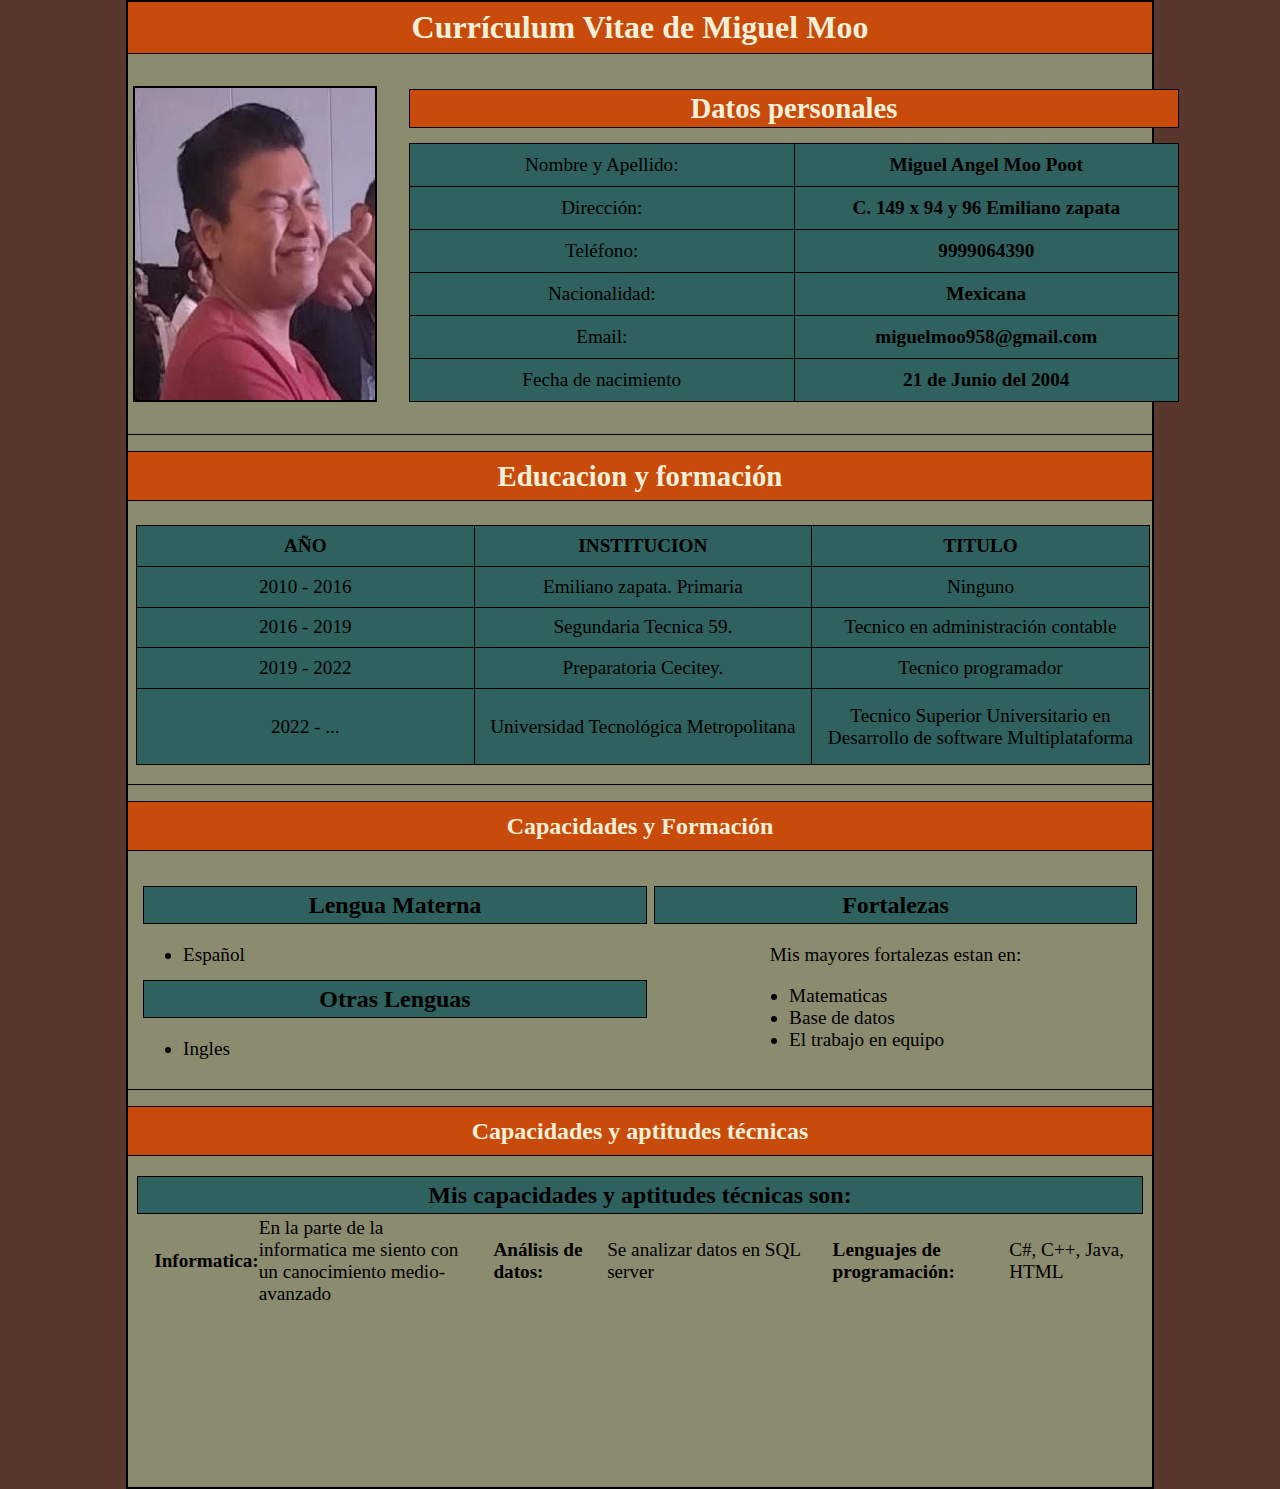
<file: Practicas/index.html>
<!DOCTYPE html>
<html lang="en">

<head>
    <meta charset="UTF-8">
    <meta http-equiv="X-UA-Compatible" content="IE=edge">
    <meta name="viewport" content="width=device-width, initial-scale=1.0">
    <link rel="stylesheet" href="style.css">
    <title>Curriculum</title>
</head>

<body>
    <header>
        <h1>Currículum Vitae de Miguel Moo</h1>
    </header>
    <main>
        <div class="datos">
            <img src="Foto.jpeg" alt="foto de miguel" id="foto">
            <div class="info">
                <table id="tabla-info">
                    <h2 id="titulo-datos">Datos personales</h2>
                    <tr>
                        <td class="td-info">Nombre y Apellido: </td>
                        <td class="td-info"><strong>Miguel Angel Moo Poot</strong> </td>
                    </tr>
                    <tr>
                        <td class="td-info">Dirección: </td>
                        <td class="td-info"><strong>C. 149 x 94 y 96 Emiliano zapata</strong></td>
                    </tr>
                    <tr>
                        <td class="td-info">Teléfono: </td>
                        <td class="td-info"><strong>9999064390</strong></td>
                    </tr>
                    <tr>
                        <td class="td-info">Nacionalidad: </td>
                        <td class="td-info"><strong>Mexicana</strong></td>
                    </tr>
                    <tr>
                        <td class="td-info">Email: </td>
                        <td class="td-info"><strong>miguelmoo958@gmail.com</strong></td>
                    </tr>
                    <tr>
                        <td class="td-info">Fecha de nacimiento</td>
                        <td class="td-info"><strong>21 de Junio del 2004</strong></td>
                    </tr>
                </table>
            </div>
        </div>
        <div class="Edu">
            <table id="table-edu">
                <h2 id="titulo-edu">Educacion y formación</h2>
                <tr>
                    <th class="th-edu">AÑO</th>
                    <th class="th-edu">INSTITUCION</th>
                    <th class="th-edu">TITULO</th>
                </tr>
                <tr>
                    <td class="td-edu">2010 - 2016</td>
                    <td class="td-edu">Emiliano zapata. Primaria</td>
                    <td class="td-edu">Ninguno</td>
                </tr>
                <tr>
                    <td class="td-edu">2016 - 2019</td>
                    <td class="td-edu">Segundaria Tecnica 59. </td>
                    <td class="td-edu">Tecnico en administración contable</td>
                </tr>
                <tr>
                    <td class="td-edu">2019 - 2022</td>
                    <td class="td-edu">Preparatoria Cecitey. </td>
                    <td class="td-edu">Tecnico programador</td>
                </tr>
                <tr>
                    <td class="td-edu">2022 - ...</td>
                    <td class="td-edu">Universidad Tecnológica Metropolitana</td>
                    <td class="td-edu">Tecnico Superior Universitario en <br>
                        Desarrollo de software Multiplataforma</td>
                </tr>
            </table>
        </div>
        <div class="cap-personales">
            <h2 id="titulo-cap">Capacidades y Formación</h2>
            <div class="con">
                <div class="len">
                    <h3 class="h3">Lengua Materna</h3>
                    <ul>
                        <li>Español</li>
                    </ul>
                </div>
                <div class="otraslen">
                    <h3 class="h3">Otras Lenguas</h3>
                    <ul>
                        <li>Ingles</li>
                    </ul>
                </div>
                <div class="forta">
                    <h3 class="h3">Fortalezas</h3>
                    <p>Mis mayores fortalezas estan en:</p>
                    <ul id="Forta" >
                        <li>Matematicas</li>
                        <li>Base de datos </li>
                        <li>El trabajo en equipo</li>
                    </ul>
                </div>
            </div>
        </div>
        <div class="cap-tecnicas">
            <h2 id="titulo-cap-tec">Capacidades y aptitudes técnicas</h2>
            <h3 class="cap-tec-ti" >Mis capacidades y aptitudes técnicas son:</h3>
            <ul id="cap-tec" >
                <li class="cap-te" ><strong> Informatica:</strong> En la parte de la informatica me siento con un canocimiento  medio-avanzado</li>
                <li class="cap-te" ><strong> Análisis de datos:</strong> Se analizar datos en SQL server </li>
                <li class="cap-te" ><strong>Lenguajes de programación:</strong> C#, C++, Java, HTML</li>
            </ul>
        </div>
    </main>
</body>

</html>
</file>
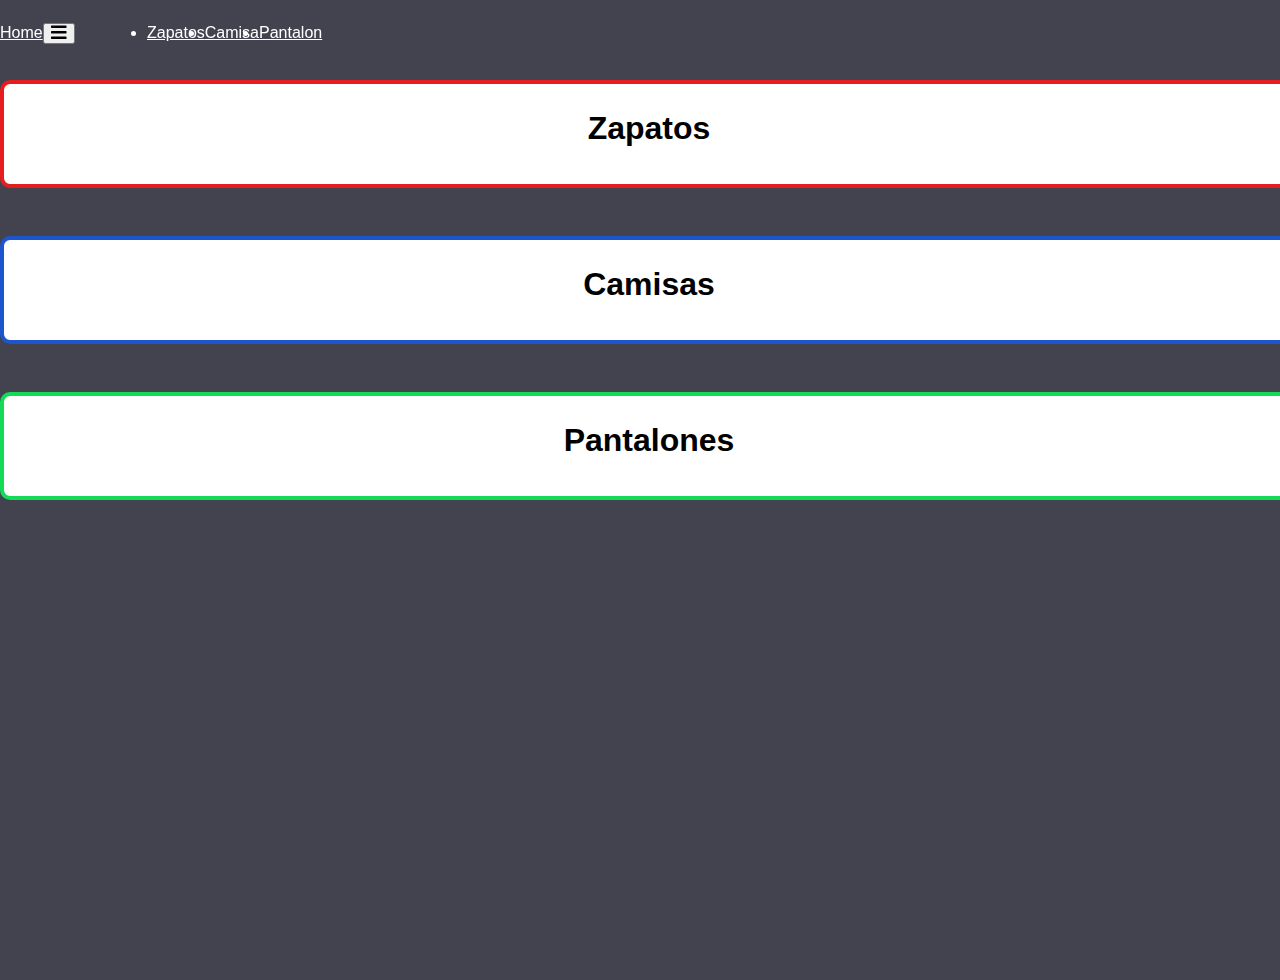
<file: proyecto/index.html>
<!DOCTYPE html>
<html lang="en">

<head>
    <meta charset="UTF-8">
    <meta name="viewport" content="width=device-width, initial-scale=1.0">
    <title>Home</title>
    <link href="https://cdn.jsdelivr.net/npm/bootstrap@5.1.3/dist/css/bootstrap.min.css" rel="stylesheet"
        integrity="sha384-1BmE4kWBq78iYhFldvKuhfTAU6auU8tT94WrHftjDbrCEXSU1oBoqyl2QvZ6jIW3" crossorigin="anonymous">
    <link rel="stylesheet" href="styles.css">
    <link rel="stylesheet" href="https://cdnjs.cloudflare.com/ajax/libs/font-awesome/5.15.4/css/all.min.css" />
    <script src="https://cdn.jsdelivr.net/npm/bootstrap@5.1.3/dist/js/bootstrap.bundle.min.js"
        integrity="sha384-ka7Sk0Gln4gmtz2MlQnikT1wXgYsOg+OMhuP+IlRH9sENBO0LRn5q+8nbTov4+1p"
        crossorigin="anonymous"></script>
    <script src="main.js" defer></script>
</head>

<body>
    <nav class="navbar navbar-expand-lg bg-body-tertiary bg-secondary" data-bs-theme="dark">
        <div class="container-fluid">
            <a class="navbar-brand" href="index.html">Home</a>
            <button class="navbar-toggler" type="button" data-bs-toggle="collapse" data-bs-target="#navbarNav"
                aria-controls="navbarNav" aria-expanded="false" aria-label="Toggle navigation">
                <span class="fa fa-bars fa-lg"></span>
            </button>

            <div class="collapse navbar-collapse" id="navbarNav">
                <ul class="navbar-nav">
                    <li class="nav-item">
                        <a class="nav-link active" aria-current="page" href="Add/zapatos.html">Zapatos</a>
                    </li>
                    <li class="nav-item">
                        <a class="nav-link" href="Camisa/camisa.html">Camisa</a>
                    </li>
                    <li class="nav-item">
                        <a class="nav-link" href="Pantalon/pantalon.html">Pantalon</a>
                    </li>
                </ul>
            </div>
        </div>
    </nav>
    <div class="container">
        <div class="ctn-zapato">
            <h1>Zapatos</h1>
        <div id="zapatos" class="productos zpt"></div>
        </div>
        <div class="ctn-camisa">
            <h1>Camisas</h1>
        <div id="camisas" class="productos"></div>
        </div>
        <div class="ctn-pantalon">
            <h1>Pantalones</h1>
        <div id="pantalones" class="productos ptl"></div>
        </div>
    </div>
</body>

</html>
</file>
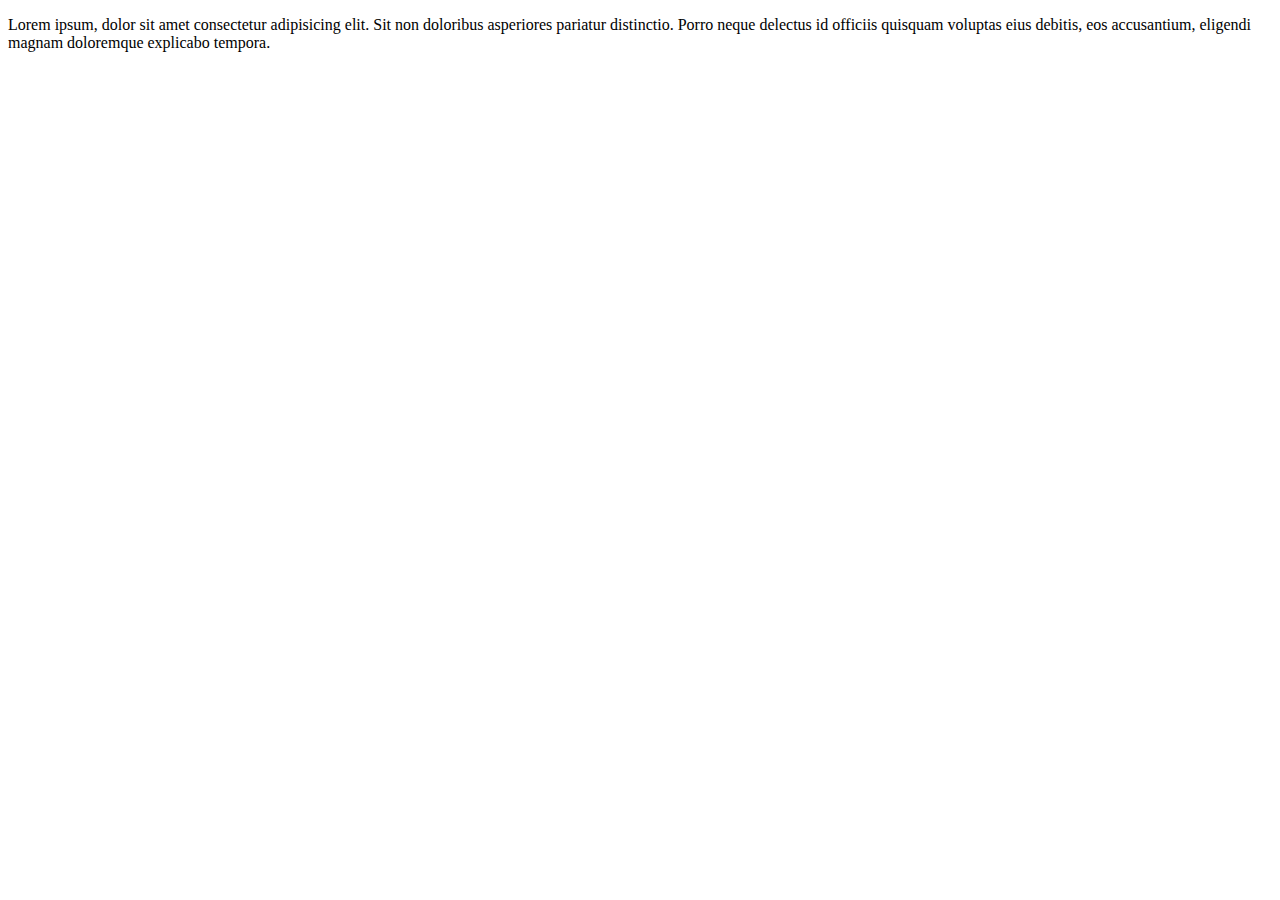
<file: Ejemplos de front/ejemplo.html>
<!DOCTYPE html>
<html lang="en">
<head>
    <meta charset="UTF-8">
    <meta name="viewport" content="width=device-width, initial-scale=1.0">
    <title>Document</title>
</head>
<body>
    <p>Lorem ipsum, dolor sit amet consectetur adipisicing elit. Sit non doloribus asperiores pariatur distinctio. Porro neque delectus id officiis quisquam voluptas eius debitis, eos accusantium, eligendi magnam doloremque explicabo tempora.</p>
</body>
</html>
</file>
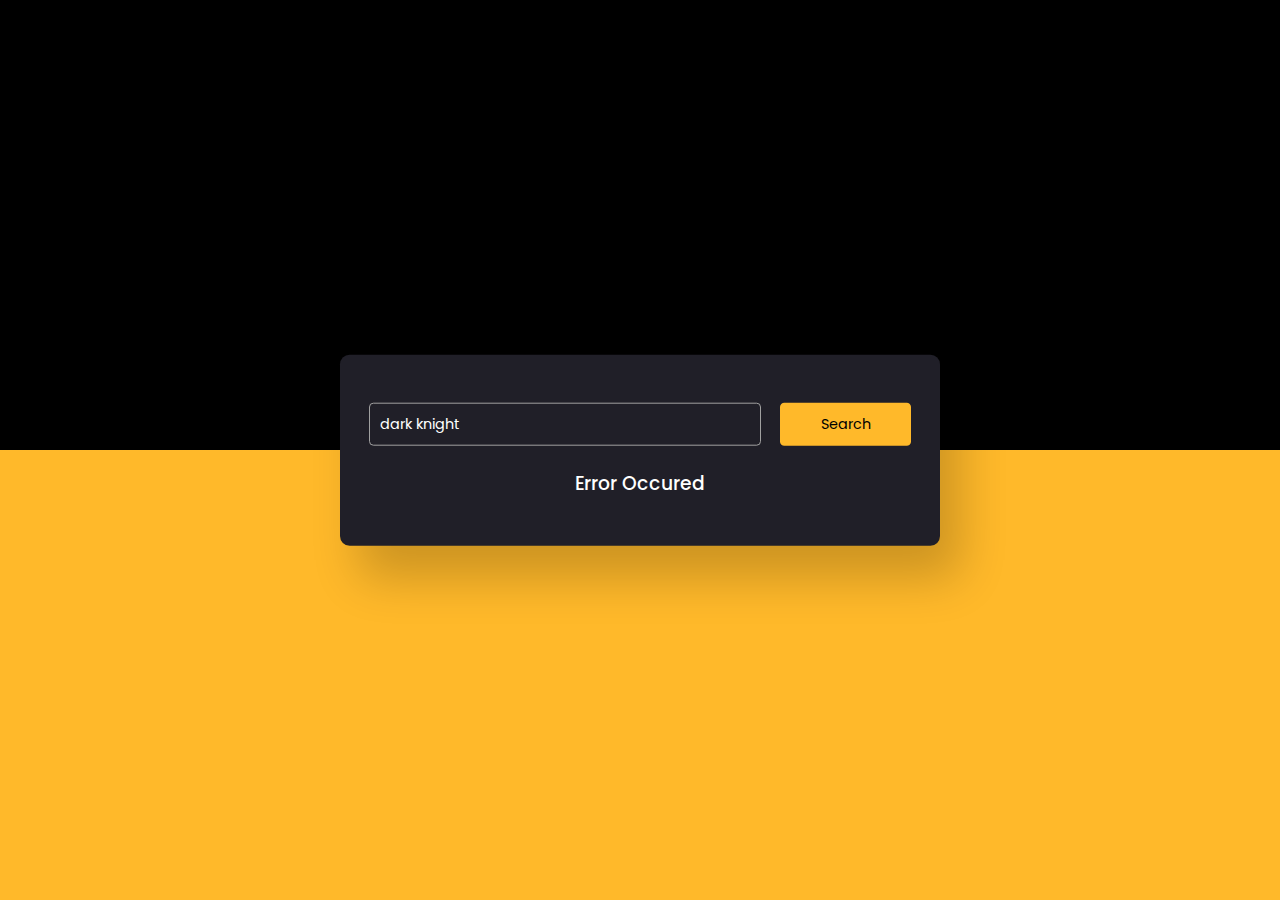
<file: Practica de API de pelis/peliculas.html>
<!DOCTYPE html>
<html lang="en">
<head>
    <meta charset="UTF-8">
    <meta name="viewport" content="width=device-width, initial-scale=1.0">
    <title>Movie Guide App</title>

    <!--Google Font-->
    <link rel="stylesheet" href="https://fonts.googleapis.com/css2?family=Poppins:wght@300;500;600&display=swap">

    <!-- Stylesheet-->
    <link rel="stylesheet" href="styles.css">
</head>
<body>
    <div class="container">
        <div class="search-container">
            <input type="text" placeholder="Enter movie name..." id="movie-name" value="dark knight">
            <button id="search-btn">Search</button>
        </div>
        <div id="result"></div>
    </div>
    <script src="key.js"></script>
    <script src="script.js"></script>
</body>
</html>
</file>
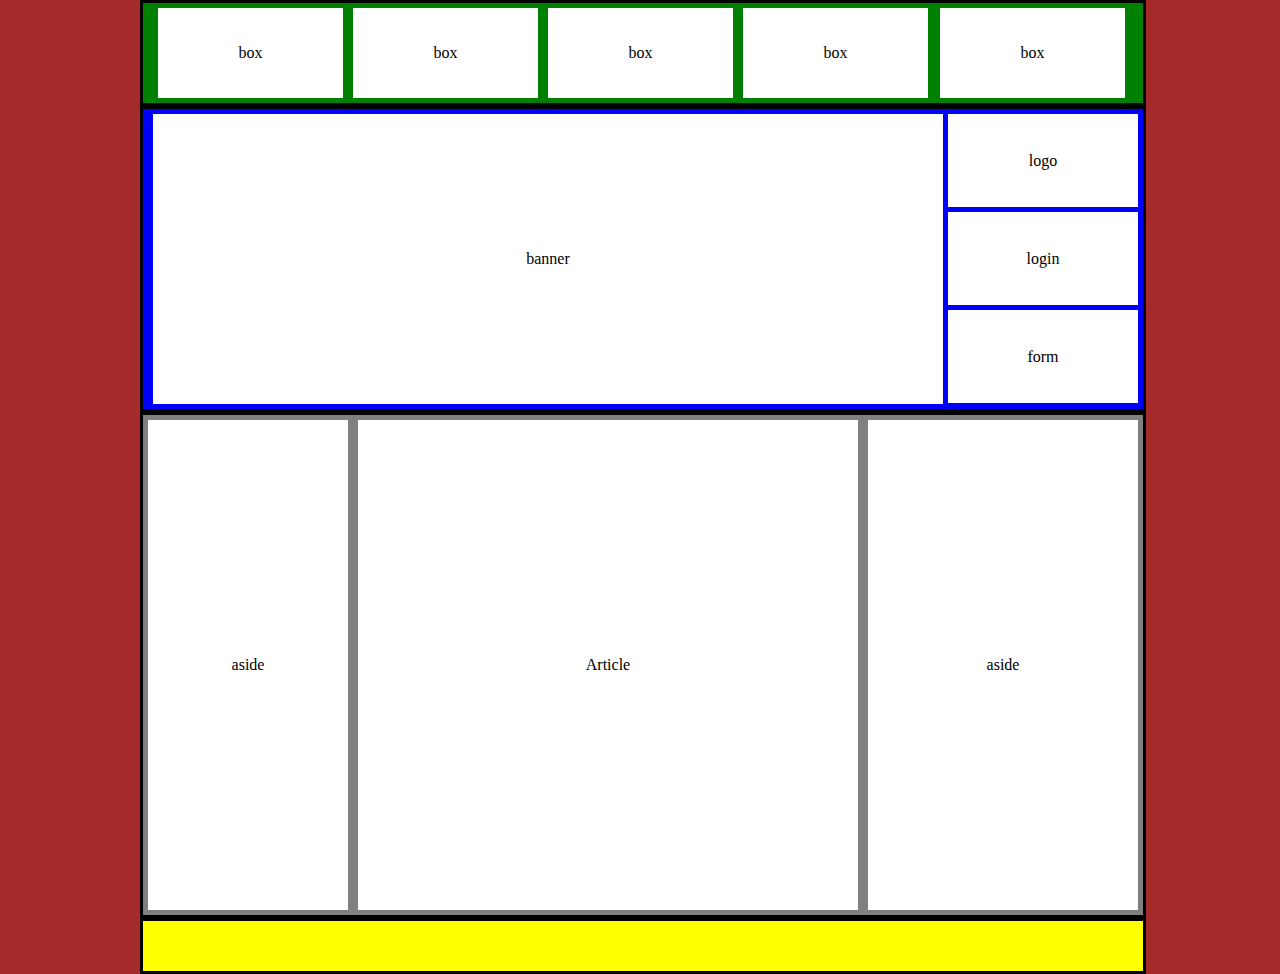
<file: Practicas/Maquetado 1.html>
<!DOCTYPE html>
<html lang="en">

<head>
    <meta charset="UTF-8">
    <meta http-equiv="X-UA-Compatible" content="IE=edge">
    <meta name="viewport" content="width=na, initial-scale=1.0">
    <link rel="stylesheet" href="Maquetado 1.css">
    <title>Document</title>
</head>

<body>
    <nav>
        <section class="box1">box</section>
        <section class="box2">box</section>
        <section class="box3">box</section>
        <section class="box4">box</section>
        <section class="box5">box</section>
    </nav>
    <header>
        <section class="banner">banner</section>
       <section class="logo">logo</section>
       <section class="login">login</section>
       <section class="from">form</section>
    </header>
    <main>
        <section class="left">aside</section>
        <section class="article">Article</section>
        <section class="right">aside</section>
    </main>
    <footer>

    </footer>
</body>

</html>
</file>
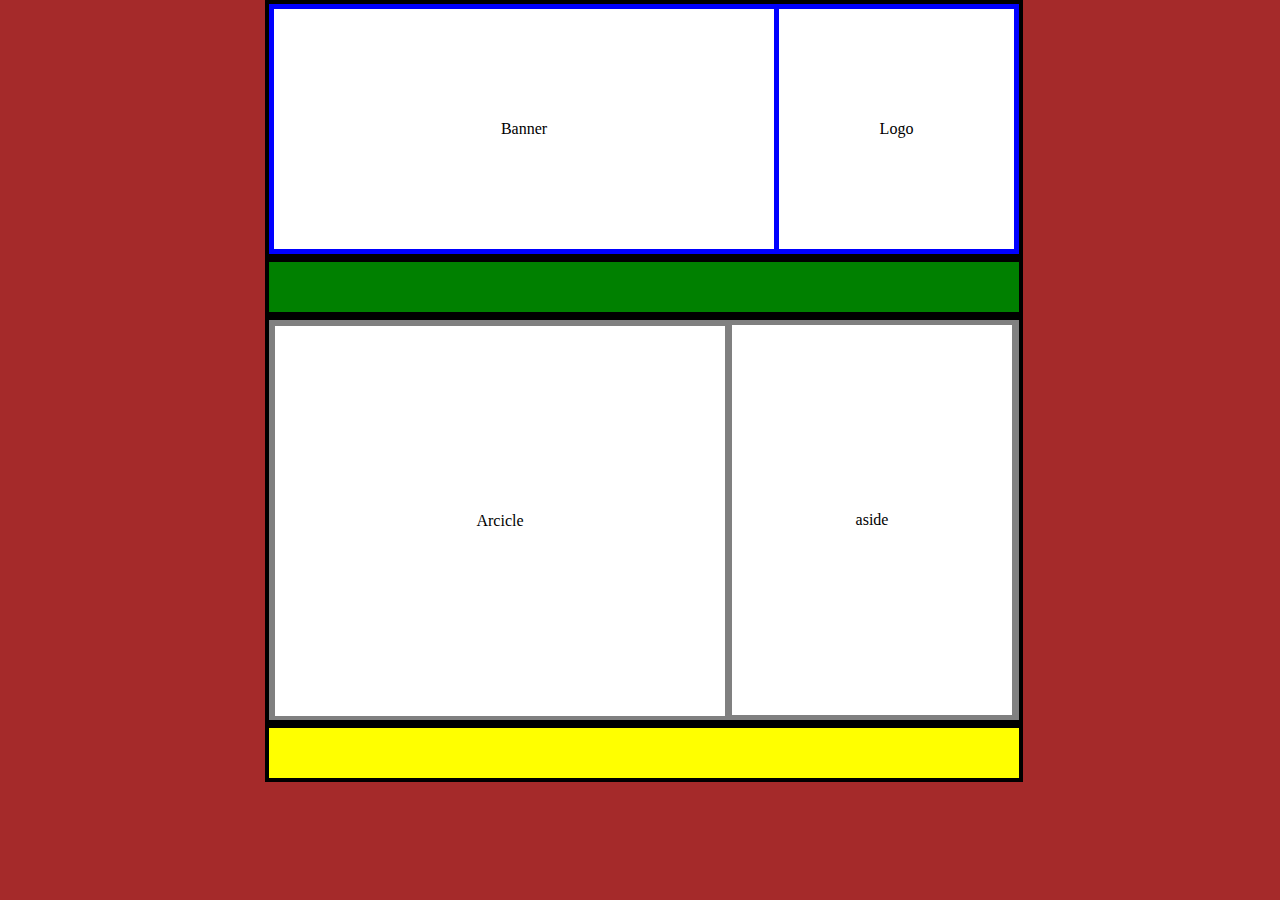
<file: Practicas/Maquetado 2.html>
<!DOCTYPE html>
<html lang="en">
<head>
    <meta charset="UTF-8">
    <meta http-equiv="X-UA-Compatible" content="IE=edge">
    <meta name="viewport" content="width=device-width, initial-scale=1.0">
    <link rel="stylesheet" href="Maquetado 2.css">
    <title>Document</title>
</head>
<body>
    <header>
        <div class="banner"> Banner</div>
        <div class="logo">Logo</div>
    </header>
    <nav>

    </nav>
    <main>
        <article>
            Arcicle
        </article>
        <aside>
            aside
        </aside>
    </main>
    <footer>

    </footer>
</body>
</html>
</file>
<file: Practicas/style.css>
html {
    background-color: #5a372c;
    padding: 0;
}

body {
    margin: auto;
    width: 80vw;
    height: 165vh;
    border: 2px solid black;
    background-color: #8b8b70;
}

header {
    height: 5vh;
    width: 80vw;
    background-color: #c94b0c;
    display: flex;
    align-items: center;
    justify-content: center;
    padding: .2rem 0;
}

header h1 {
    color: #f0f0d8;
}

.datos {
    border-bottom: 1px solid black;
    border-top: 1px solid black;
    display: flex;
    justify-content: center;
    align-items: center;
    width: 80vw - 2px;
    margin: auto;
    padding: 0;
}

#foto {
    width: 15rem;
    height: 19.5rem;
    margin: 2em;
    border: 2px solid black;
    float: left;
}

#tabla-info,
.td-info {
    border: 1px solid black;
    width: 100%;
    height: 40px;
    text-align: center;
    border-collapse: collapse;
    background-color: #2f615e;
}

.td-info {
    width: 50%;
}

.info {
    height: 20rem;
    color: black;
    display: table-cell;
    justify-content: center;
    align-items: center;
    font-size: 1.2rem;
    font-family: 'Times New Roman', Times, serif;
}

#titulo-datos {
    color: #f0f0d8;
    background-color: #c94b0c;
    padding: 0;
    margin: .3rem 0 0 0;
    margin-bottom: 15px;
    width: 60vw;
    display: flex;
    justify-content: center;
    align-items: center;
    height: 2.3rem;
    border-collapse: collapse;
    border: 1px solid black;
}

.Edu {
    color: black;
    display: table-cell;
    justify-content: center;
    align-items: center;
    font-size: 1.2rem;
    font-family: 'Times New Roman', Times, serif;
    border-bottom: 1px solid black;
}

#table-edu {
    margin: 1em 8px;
    height: 15rem;
}

#table-edu,
.th-edu,
.td-edu {
    border: 1px solid black;
    border-collapse: collapse;
    text-align: center;
    width: 99%;
    background-color: #2f615e;

}

.th-edu,
.td-edu {
    width: 32%;
}

#titulo-edu {
    color: #f0f0d8;
    background-color: #c94b0c;
    padding: 0;
    margin-top: 1rem;
    width: 80vw;
    height: 3rem;
    border-top: 1px solid black;
    border-bottom: 1px solid black;
    display: flex;
    justify-content: center;
    align-items: center;
}

#titulo-cap {
    color: #f0f0d8;
    background-color: #c94b0c;
    padding: 0;
    margin-top: 1rem;
    width: 80vw;
    height: 3rem;
    border-top: 1px solid black;
    border-bottom: 1px solid black;
    display: flex;
    justify-content: center;
    align-items: center;
}

.cap-personales {
    width: 100%;
    height: 18rem;
    display: block;
    justify-content: center;
    align-items: center;
    border-bottom: 1px solid black;
}

.con {
    padding: 8px;
    width: 98% + 1px;
    height: 10.2rem;
}

.len,
.otraslen,
.forta {
    display: block;
    justify-content: center;
    text-align: center;
    margin: 7px;
    height: 10rem;
    font-size: 1.2em;
    font-family: 'Times New Roman', Times, serif;
}

.len,
.otraslen {
    float: left;
    width: 50%;
    height: 5rem;
}

#Forta {
    padding-left: 65%;
}

li {
    text-align: left;
}

.h3 {
    color: #000;
    background-color: #2f615e;
    height: 1.5em;
    display: flex;
    justify-content: center;
    align-items: center;
    font-size: 1.5rem;
    margin: 0;
    border: 1px solid black;
}

.cap-tecnicas {
    width: 98% + 1px;
    height: 13rem;
}
#titulo-cap-tec{
    color: #f0f0d8;
    background-color: #c94b0c;
    padding: 0;
    margin-top: 1rem;
    width: 80vw;
    height: 3rem;
    border-top: 1px solid black;
    border-bottom: 1px solid black;
    display: flex;
    justify-content: center;
    align-items: center;
}

#cap-tec{
    display: flex;
    justify-content: center;
    text-align: center;
    margin: 7px;
    font-size: 1.2em;
    font-family: 'Times New Roman', Times, serif;
}
.cap-tec-ti{
    color: #000;
    background-color: #2f615e;
    height: 1.5em;
    width: 98%;
    display: flex;
    justify-content: center;
    align-items: center;
    font-size: 1.5rem;
    margin: auto;
    border: 1px solid black;
}
#cap-tec{
    width: 100%;
    padding: 0;
}
.cap-te{
    width: 30%;
    margin: 0 1rem;
    height: 5rem;
    font-size: 1.2rem;
    display: flex;
    justify-content: center;
    align-items: center;
}
</file>
<file: proyecto/styles.css>
body {
  font-family: sans-serif;
  background-color: #000111bd;
  margin: 0;
  overflow: none;
  height: 100vh;
}
.navbar {
  position: fixed;
  display: flex;
  flex-wrap: wrap;
  align-items: center;
  justify-content: space-between;
  padding-top: 0.5rem;
  padding-bottom: 0.5rem;
  width: 100%;
  top: 0;
  left: 0;
  color: #ffffff;
  justify-content: space-between;
}
.container{
  margin-top: 5em;
}
.nav-link, .navbar-brand{
  color: #fff;
  
}
.container-fluid{
  display: flex;
  justify-content: center;
  align-items: center;
}
.navbar-nav{
  display: flex;
  margin-left: 15%;
  justify-content: space-between;
  width: 70%;
}

h1{
  display: flex;
  justify-content: center;
  align-items: center;
  color: #000000;
}

.productos {
  display: grid;
  grid-template-columns: 1fr;
  gap: 14px;
  margin: 10px;
}

.productos div {
  border: 3px solid blue;
  background-color: #1d55cf93;
  border-radius: 6px;
  padding: 5px;
  display: grid;
  place-items: center;

  gap: 4px;
}
.productos div img {
  width: 300px;
}



.ctn-zapato{
  background-color: #ffffff;
  width: 100%;
  height: auto;
  padding: 5px;
  border-radius: 10px;
  border: 4px solid #e61d1d;
}

.zpt div{
  background-color: #e61d1d93;
  border: 3px solid #e61d1d;
}

.ptl div{
  background-color: #14db5693;
  border: 3px solid #14db56;
}

.ctn-pantalon{
  background-color: #ffffff;
  width: 100%;
  height: auto;
  padding: 5px;
  border-radius: 10px;
  border: 4px solid #14db56;
}

.ctn-camisa{
  background-color: #ffffff;
  margin: 3em 0;
  width: 100%;
  height: auto;
  padding: 5px;
  border-radius: 10px;
  border: 4px solid #1d55cf;
}
</file>
<file: Practica de API de pelis/styles.css>
* {
  padding: 0;
  margin: 0;
  box-sizing: border-box;
  font-family: "Poppins", sans-serif;
}
body {
  height: 100vh;
  background: linear-gradient(#000000 50%, #ffb92a 50%);
}
.container {
  font-size: 16px;
  width: 90vw;
  max-width: 37.5em;
  padding: 3em 1.8em;
  background-color: #201f28;
  position: absolute;
  transform: translate(-50%, -50%);
  top: 50%;
  left: 50%;
  border-radius: 0.6em;
  box-shadow: 1.2em 2em 3em rgba(0, 0, 0, 0.2);
}
.search-container {
  display: grid;
  grid-template-columns: 9fr 3fr;
  gap: 1.2em;
}
.search-container input,
.search-container button {
  font-size: 0.9em;
  outline: none;
  border-radius: 0.3em;
}
.search-container input {
  background-color: transparent;
  border: 1px solid #a0a0a0;
  padding: 0.7em;
  color: #ffffff;
}
.search-container input:focus {
  border-color: #ffffff;
}
.search-container button {
  background-color: #ffb92a;
  border: none;
  cursor: pointer;
}
#result {
  color: #ffffff;
}
.info {
  position: relative;
  display: grid;
  grid-template-columns: 4fr 8fr;
  align-items: center;
  margin-top: 1.2em;
}
.poster {
  width: 100%;
}
h2 {
  text-align: center;
  font-size: 1.5em;
  font-weight: 600;
  letter-spacing: 0.06em;
}
.rating {
  display: flex;
  align-items: center;
  justify-content: center;
  gap: 0.6em;
  margin: 0.6em 0 0.9em 0;
}
.rating img {
  width: 1.2em;
}
.rating h4 {
  display: inline-block;
  font-size: 1.1em;
  font-weight: 500;
}
.details {
  display: flex;
  font-size: 0.95em;
  gap: 1em;
  justify-content: center;
  color: #a0a0a0;
  margin: 0.6em 0;
  font-weight: 300;
}
.genre {
  display: flex;
  justify-content: space-around;
}
.genre div {
  border: 1px solid #a0a0a0;
  font-size: 0.75em;
  padding: 0.4em 1.6em;
  border-radius: 0.4em;
  font-weight: 300;
}
h3 {
  font-weight: 500;
  margin-top: 1.2em;
}
p {
  font-size: 0.9em;
  font-weight: 300;
  line-height: 1.8em;
  text-align: justify;
  color: #a0a0a0;
}
.msg {
  text-align: center;
}

@media screen and (max-width: 600px) {
  .container {
    font-size: 14px;
  }
  .info {
    grid-template-columns: 1fr;
  }
  .poster {
    margin: auto;
    width: auto;
    max-height: 10.8em;
  }
}
</file>
<file: Practicas/Maquetado 1.css>
html{
    background-color: brown;
}
body{
    background-color: white;
    width: 1000px;
    height: 950px;
    margin: auto;
}
nav{
    background-color: green;
    width: 1000px;
    height: 100px;
    border: 3px solid black;
}
.box1 {
    width: 185px;
    height: 90px;
    float: left;
    background-color: white;
    margin: 5px;
    margin-left: 15px;
    display: flex;
    align-items: center;
    justify-content: center;
}
.box2 {
    width: 185px;
    height: 90px;
    float: left;
    background-color: white;
    margin: 5px;
    display: flex;
    align-items: center;
    justify-content: center;
}
.box3 {
    width: 185px;
    height: 90px;
    float: left;
    background-color: white;
    margin: 5px;
    display: flex;
    align-items: center;
    justify-content: center;
}
.box4 {
    width: 185px;
    height: 90px;
    float: left;
    background-color:white;
    margin: 5px;
    display: flex;
    align-items: center;
    justify-content: center;
}
.box5 {
    width: 185px;
    height: 90px;
    float: left;
    background-color: white;
    margin: 5px 7px; 
    display: flex;
    align-items: center;
    justify-content: center;
}
header{
    width: 1000px;
    height: 300px;
    background-color: blue;
    border: 3px solid black;
}

.banner{
    width: 790px;
    height: 290px;
    background-color: white;
    float: left;
    display: flex;
    align-items: center;
    justify-content: center;
    margin: 5px;
    margin-left: 10px;
}
.logo{
    width: 190px;
    height: 93px;
    background-color: white;
    float: left;
    display: flex;
    align-items: center;
    justify-content: center;
    margin-top: 5px;
    
}
.login{
    width: 190px;
    height: 93px;
    background-color: white;
    float: left;
    display: flex;
    align-items: center;
    justify-content: center;
    margin-top: 5px;
    margin-bottom: 5px;
}
.from{
    width: 190px;
    height: 93px;
    background-color: white;
    float: left;
    display: flex;
    align-items: center;
    justify-content: center;
    margin-bottom: 5px;
}
main{
    width: 1000px;
    height: 500px;
    background-color: gray;
    border: 3px solid black;

}
.left{
    width: 200px;
    height: 490px;
    background-color: white;
    float: left;
    display: flex;
    align-items: center;
    justify-content: center;
    margin: 5px;
}
.article{
    width: 500px;
    height: 490px;
    background-color: white;
    float: left;
    display: flex;
    align-items: center;
    justify-content: center;
    margin: 5px;

}
.right{
    width: 270px;
    height: 490px;
    background-color: white;
    float: left;
    display: flex;
    align-items: center;
    justify-content: center;
    margin: 5px;
}
footer{
    height: 50px;
    width: 1000px;
    background-color: yellow;
    float: left;
    display: flex;
    align-items: center;
    justify-content: center;
    border: 3px solid black;
}
</file>
<file: Practicas/Maquetado 2.css>
html{
    background-color: brown;
}
body{
    width: 750px;
    height: 750px;
    background-color: white;
    margin: auto;
}
header{
    width: 750px;
    height: 250px;
    background-color: blue;
    border: 4px solid black;
}
.banner{
    background-color: white;
    width: 500px;
    height: 240px;
    float: left;
    display: flex;
    align-items: center;
    justify-content: center;
    margin: 5px;
}
.logo{
    background-color: white;
    width: 235px;
    height: 240px;
    float: left;
    display: flex;
    align-items: center;
    justify-content: center;
    margin-top: 5px;
    margin-right: 5px;
}
nav{
    width: 750px;
    height: 50px;
    background-color: green;
    border: 4px solid black;
}
main{
  width: 750px;
  height: 400px;
  background-color: gray;  
  border: 4px solid black;
}
article{
    width: 450px;
    height: 390px;
    background-color: white;
    float: left;
    margin: 6px;
    display: flex;
    align-items: center;
    justify-content: center;
}
aside{
    width: 280px;
    height: 390px;
    background-color: white;
    float: left;
    margin: 5px 5px 5px 1px;
    display: flex;
    align-items: center;
    justify-content: center;
}
footer{
    width: 750px;
    height: 50px;
    background-color: yellow;
    border: 4px solid black;
}
</file>
